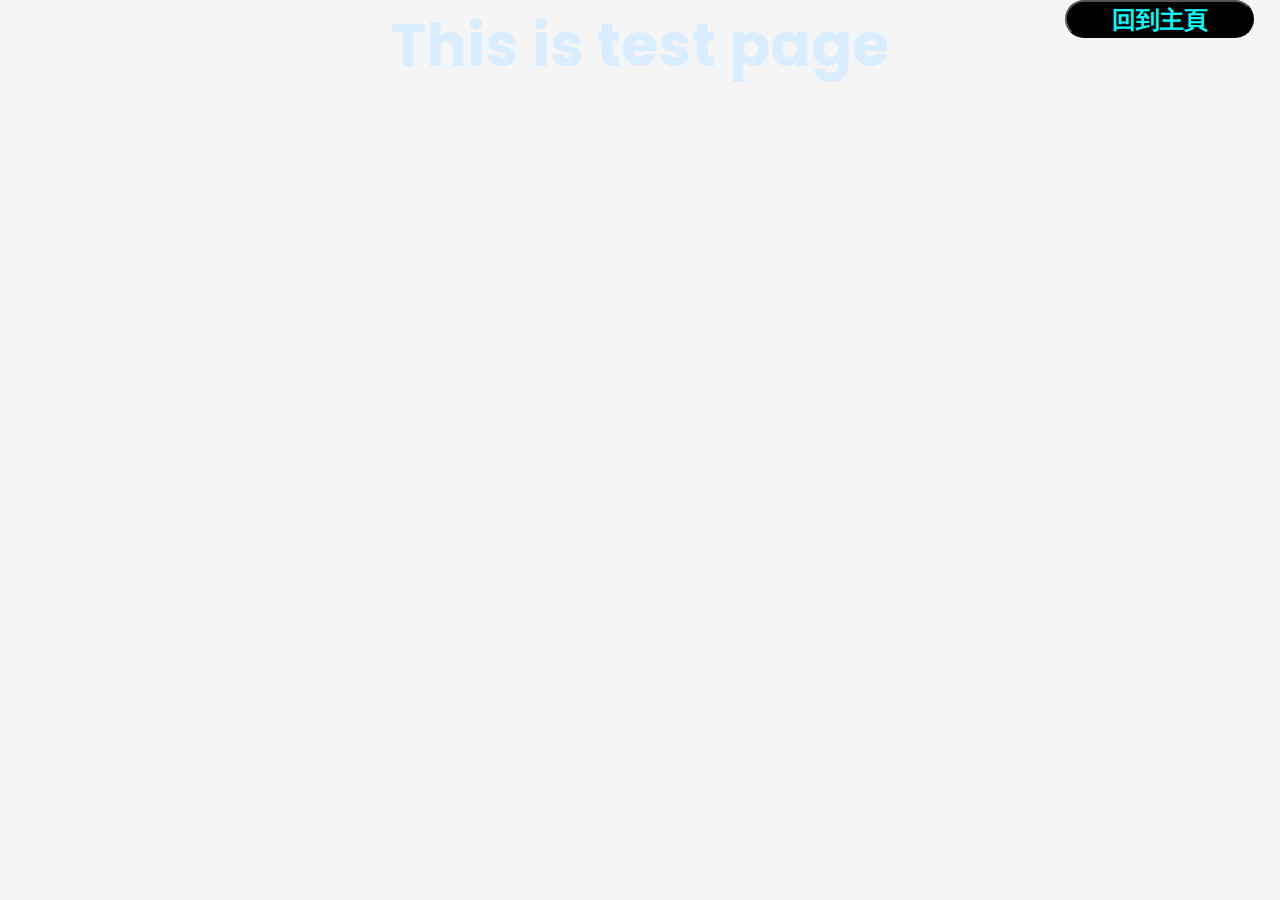
<file: page/testpage.html>
<!DOCTYPE html>
<html lang="zh_TW">


<meta name="applicable-device" content="pc,mobile">
<meta http-equiv="Cache-Control" content="no-transform ">
<head>
  <meta charset="UTF-8">
  <meta http-equiv="X-UA-Compatible" content="IE=edge">
  <meta name="viewport" content="width=device-width, initial-scale=1.0">
  <title>owo</title>

  <!--
    - favicon
  -->
  <link rel="shortcut icon" href="..//assets/images/favicon.ico" type="image/x-icon">

  <!--
    - custom css link
  -->
  <link rel="stylesheet" href="..//assets/css/style.css">

  <!--
    - google font link
  -->
  <link rel="preconnect" href="https://fonts.googleapis.com">
  <link rel="preconnect" href="https://fonts.gstatic.com" crossorigin>
  <link href="https://fonts.googleapis.com/css2?family=Poppins:wght@300;400;500;600&display=swap" rel="stylesheet">
</head>

<ol class="test">
      <h4 class="test">This is test page</h4>
      <lo/>



      <input  class="gobackhost" type ="button" onclick="history.back()"value="回到主頁" />
</file>
<file: assets/css/style.css>
/*-----------------------------------*\
  #style.css
\*-----------------------------------*/


/**
 * copyright 2022 @codewithsadee
 */






/*-----------------------------------*\
  #CUSTOM PROPERTY
\*-----------------------------------*/

:root {

  /**
   * colors
   */

  /* gradient */

  --bg-gradient-onyx: linear-gradient(
    to bottom right, 
    hsl(0, 0%, 27%) 3%, 
    hsl(0, 0%, 19%) 97%
  );
  --bg-gradient-jet: linear-gradient(
    to bottom right, 
    hsla(240, 1%, 18%, 0.251) 0%, 
    hsla(0, 0%, 21%, 0) 100%
  ), hsl(240, 2%, 13%);
  --bg-gradient-yellow-1: linear-gradient(
    to bottom right, 
    hsl(242, 88%, 65%) 0%, 
    hsla(36, 100%, 69%, 0) 50%
  );
  --bg-gradient-yellow-2: linear-gradient(
    135deg, 
    hsla(45, 100%, 71%, 0.251) 0%, 
    hsla(35, 100%, 68%, 0) 59.86%
  ), hsl(240, 2%, 13%);
  --border-gradient-onyx: linear-gradient(
    to bottom right, 
    hsl(0, 1%, 27%) 0%, 
    hsla(0, 0%, 25%, 0) 50%
  );
  --text-gradient-yellow: linear-gradient(
    to right, 
    hsl(224, 100%, 72%), 
    hsl(36, 79%, 49%)
  );

  /* solid */

  --jet: hsl(0, 1%, 39%); /*框線*/
  --onyx: hsl(0, 0%, 27%);
  --eerie-black-1: hsl(0, 2%, 25%);
  --eerie-black-2: hsl(218, 26%, 55%);
  --smoky-black: hsl(0, 0%, 96%);
  --white-1: hsl(0, 56%, 98%);
  --white-2: hsl(0, 4%, 85%);
  --orange-yellow-crayola: hsl(49, 89%, 50%);
  --vegas-gold: hsl(49, 89%, 50%);
  --light-gray: hsl(0, 33%, 90%);
  --light-gray-70: hsla(0, 0%, 84%, 0.7);
  --bittersweet-shimmer: hsl(0, 37%, 67%);

  /**
   * typography
   */

  /* font-family */
  --ff-poppins: 'Poppins', sans-serif;

  /* font-size */
  --fs-1: 24px;
  --fs-2: 18px;
  --fs-3: 17px;
  --fs-4: 16px;
  --fs-5: 15px;
  --fs-6: 14px;
  --fs-7: 13px;
  --fs-8: 11px;

  /* font-weight */
  --fw-300: 300;
  --fw-400: 400;
  --fw-500: 500;
  --fw-600: 600;

  /**
   * shadow
   */
  
  --shadow-1: -4px 8px 24px hsla(0, 0%, 0%, 0.25);
  --shadow-2: 0 16px 30px hsla(0, 0%, 0%, 0.25);
  --shadow-3: 0 16px 40px hsla(0, 0%, 0%, 0.25);
  --shadow-4: 0 25px 50px hsla(0, 0%, 0%, 0.15);
  --shadow-5: 0 24px 80px hsla(0, 0%, 0%, 0.25);

  /**
   * transition
   */

  --transition-1: 0.25s ease;
  --transition-2: 0.5s ease-in-out;

}





/*-----------------------------------*\
  #RESET
\*-----------------------------------*/

*, *::before, *::after {
  margin: 0;
  padding: 0;
  box-sizing: border-box;
}

a { text-decoration: none; }

li { list-style: none; }

img, ion-icon, a, button, time, span { display: block; }

button {
  font: inherit;
  background: none;
  border: none;
  text-align: left;
  cursor: pointer;
}

input, textarea {
  display: block;
  width: 100%;
  background: none;
  font: inherit;
}

::selection {
  background: var(--orange-yellow-crayola);
  color: var(--smoky-black);
}

:focus { outline-color: var(--orange-yellow-crayola); }

html { font-family: var(--ff-poppins); }

body { background: var(--smoky-black); }





/*-----------------------------------*\
  #REUSED STYLE
\*-----------------------------------*/

.sidebar,
article {
  background: var(--eerie-black-2);
  border: 1px solid var(--jet);
  border-radius: 20px;
  padding: 15px;
  box-shadow: var(--shadow-1);
  z-index: 1;
}

.separator {
  width: 100%;
  height: 1px;
  background: var(--jet);
  margin: 16px 0;
}

.icon-box {
  position: relative;
  background: var(--border-gradient-onyx);
  width: 30px;
  height: 30px;
  border-radius: 8px;
  display: flex;
  justify-content: center;
  align-items: center;
  font-size: 16px;
  color: var(--orange-yellow-crayola);
  box-shadow: var(--shadow-1);
  z-index: 1;
}

.icon-box::before {
  content: "";
  position: absolute;
  inset: 1px;
  background: var(--eerie-black-1);
  border-radius: inherit;
  z-index: -1;
}

.icon-box ion-icon { --ionicon-stroke-width: 35px; }

article { display: none; }

article.active {
  display: block;
  animation: fade 0.5s ease backwards;
}

@keyframes fade {
  0% { opacity: 0; }
  100% { opacity: 1; }
}

.h2,
.h3,
.h4,
.h5 {
  color: var(--white-2);
  text-transform: capitalize;
}

.h2 { font-size: var(--fs-1); }

.h3 { font-size: var(--fs-2); }

.h4 { font-size: var(--fs-4); }

.h5 {
  font-size: var(--fs-7);
  font-weight: var(--fw-500);
}

.article-title {
  position: relative;
  padding-bottom: 7px;
}

.article-title::after {
  content: "";
  position: absolute;
  bottom: 0;
  left: 0;
  width: 30px;
  height: 3px;
  background: var(--text-gradient-yellow);
  border-radius: 3px;
}

.has-scrollbar::-webkit-scrollbar {
  width: 5px; /* for vertical scrollbar */
  height: 5px; /* for horizontal scrollbar */
}

.has-scrollbar::-webkit-scrollbar-track {
  background: var(--onyx);
  border-radius: 5px;
}

.has-scrollbar::-webkit-scrollbar-thumb {
  background: var(--orange-yellow-crayola);
  border-radius: 5px;
}

.has-scrollbar::-webkit-scrollbar-button { width: 20px; }

.content-card {
  position: relative;
  background: var(--border-gradient-onyx);
  padding: 15px;
  padding-top: 45px;
  border-radius: 14px;
  box-shadow: var(--shadow-2);
  cursor: pointer;
  z-index: 1;
}

.content-card::before {
  content: "";
  position: absolute;
  inset: 1px;
  background: var(--bg-gradient-jet);
  border-radius: inherit;
  z-index: -1;
}





/*-----------------------------------*\
  #MAIN
\*-----------------------------------*/

main {
  margin: 15px 12px;
  margin-bottom: 75px;
  min-width: 259px;
}





/*-----------------------------------*\
  #SIDEBAR
\*-----------------------------------*/

.sidebar {
  margin-bottom: 15px;
  max-height: 112px;
  overflow: hidden;
  transition: var(--transition-2);
}

.sidebar.active { max-height: 405px; }

.sidebar-info {
  position: relative;
  display: flex;
  justify-content: flex-start;
  align-items: center;
  gap: 15px;
}

.avatar-box {
  background: var(--bg-gradient-onyx);
  border-radius: 20px;
}

.info-content .name {
  color: var(--white-2);
  font-size: var(--fs-3);
  font-weight: var(--fw-500);
  letter-spacing: -0.25px;
  margin-bottom: 10px;
}

.info-content .title {
  color: var(--white-1);
  background: var(--onyx);
  font-size: var(--fs-8);
  font-weight: var(--fw-300);
  width: max-content;
  padding: 3px 12px;
  border-radius: 8px;
}

.info_more-btn {
  position: absolute;
  top: -15px;
  right: -15px;
  border-radius: 0 15px;
  font-size: 13px;
  color: var(--orange-yellow-crayola);
  background: var(--border-gradient-onyx);
  padding: 10px;
  box-shadow: var(--shadow-2);
  transition: var(--transition-1);
  z-index: 1;
}

.info_more-btn::before {
  content: "";
  position: absolute;
  inset: 1px;
  border-radius: inherit;
  background: var(--bg-gradient-jet);
  transition: var(--transition-1);
  z-index: -1;
}

.info_more-btn:hover,
.info_more-btn:focus { background: var(--bg-gradient-yellow-1); }

.info_more-btn:hover::before,
.info_more-btn:focus::before { background: var(--bg-gradient-yellow-2); }

.info_more-btn span { display: none; }

.sidebar-info_more {
  opacity: 0;
  visibility: hidden;
  transition: var(--transition-2);
}

.sidebar.active .sidebar-info_more {
  opacity: 1;
  visibility: visible;
}

.contacts-list {
  display: grid;
  grid-template-columns: 1fr;
  gap: 16px;
}

.contact-item {
  min-width: 100%;
  display: flex;
  align-items: center;
  gap: 16px;
}

.contact-info {
  max-width: calc(100% - 46px);
  width: calc(100% - 46px);
}

.contact-title {
  color: var(--light-gray-70);
  font-size: var(--fs-8);
  text-transform: uppercase;
  margin-bottom: 2px;
}

.contact-info :is(.contact-link, time, address) {
  color: var(--white-2);
  font-size: var(--fs-7);
}

.contact-info address { font-style: normal; }

.social-list {
  display: flex;
  justify-content: flex-start;
  align-items: center;
  gap: 15px;
  padding-bottom: 4px;
  padding-left: 7px;
}

.social-item .social-link {
  color: var(--light-gray-70);
  font-size: 20px;
}

.social-link-icon {  /*contact頁面的推特&github&IG&yt的css*/
  color: var(--light-gray-50);
  font-size: 50px;
  color: rgb(243, 243, 247);
}

.social-item .social-link:hover { color: var(--light-gray); }





/*-----------------------------------*\
  #NAVBAR
\*-----------------------------------*/

.navbar {
  position: fixed;
  bottom: 0;
  left: 0;
  width: 100%;
  background: hsla(240, 1%, 17%, 0.75);
  backdrop-filter: blur(10px);
  border: 1px solid var(--jet);
  border-radius: 12px 12px 0 0;
  box-shadow: var(--shadow-2);
  z-index: 5;
}

.navbar-list {
  display: flex;
  flex-wrap: wrap;
  justify-content: center;
  align-items: center;
  padding: 0 10px;
}

.navbar-link {
  color: var(--light-gray);
  font-size: var(--fs-8);
  padding: 20px 7px;
  transition: color var(--transition-1);
}




.navbar-link:hover,
.navbar-link:focus { color: var(--light-gray-70); }

.navbar-link.active { color: var(--orange-yellow-crayola); }





/*-----------------------------------*\
  #ABOUT
\*-----------------------------------*/

.about .article-title { margin-bottom: 15px; }

.about-text {
  color: var(--light-gray);
  font-size: var(--fs-6);
  font-weight: var(--fw-300);
  line-height: 1.6;
}

.about-text p { margin-bottom: 15px; }



/**
 * #service 
 */

.service { margin-bottom: 35px; }

.service-title { margin-bottom: 20px; }

.service-list {
  display: grid;
  grid-template-columns: 1fr;
  gap: 20px;
}

.service-item {
  position: relative;
  background: var(--border-gradient-onyx);
  padding: 20px;
  border-radius: 14px;
  box-shadow: var(--shadow-2);
  z-index: 1;
}

.service-item::before {
  content: "";
  position: absolute;
  inset: 1px;
  background: var(--bg-gradient-jet);
  border-radius: inherit;
  z-index: -1;
}

.service-icon-box { margin-bottom: 10px; }

.service-icon-box img { margin: auto; }

.service-content-box { text-align: center; }

.service-item-title { margin-bottom: 7px; }

.service-item-text {
  color: var(--light-gray);
  font-size: var(--fs-6);
  font-weight: var(--fw-3);
  line-height: 1.6;
}


/**
 * #testimonials 
 */

.testimonials { margin-bottom: 30px; }

.testimonials-title { margin-bottom: 20px; }

.testimonials-list {
  display: flex;
  justify-content: flex-start;
  align-items: flex-start;
  gap: 15px;
  margin: 0 -15px;
  padding: 25px 15px;
  padding-bottom: 35px;
  overflow-x: auto;
  scroll-behavior: smooth;
  overscroll-behavior-inline: contain;
  scroll-snap-type: inline mandatory;
}

.testimonials-item {
  min-width: 100%;
  scroll-snap-align: center;
}

.testimonials-avatar-box {
  position: absolute;
  top: 0;
  left: 0;
  transform: translate(15px, -25px);
  background: var(--bg-gradient-onyx);
  border-radius: 14px;
  box-shadow: var(--shadow-1);
}

.testimonials-item-title { margin-bottom: 7px; }

.testimonials-text {
  color: var(--light-gray);
  font-size: var(--fs-6);
  font-weight: var(--fw-300);
  line-height: 1.6;
  display: -webkit-box;
  line-clamp: 4;
  -webkit-line-clamp: 4;
  -webkit-box-orient: vertical;
  overflow: hidden;
}


/**
 * #testimonials-modal
 */

.modal-container {
  position: fixed;
  top: 0;
  left: 0;
  width: 100%;
  height: 100%;
  display: flex;
  justify-content: center;
  align-items: center;
  overflow-y: auto;
  overscroll-behavior: contain;
  z-index: 20;
  pointer-events: none;
  visibility: hidden;
}

.modal-container::-webkit-scrollbar { display: none; }

.modal-container.active {
  pointer-events: all;
  visibility: visible;
}

.overlay {
  position: fixed;
  top: 0;
  left: 0;
  width: 100%;
  height: 100vh;
  background: hsl(0, 0%, 22%);
  opacity: 0;
  visibility: hidden;
  pointer-events: none;
  z-index: 1;
  transition: var(--transition-1);
}

.overlay.active {
  opacity: 0.8;
  visibility: visible;
  pointer-events: all;
}

.testimonials-modal {
  background: var(--eerie-black-2);
  position: relative;
  padding: 15px;
  margin: 15px 12px;
  border: 1px solid var(--jet);
  border-radius: 14px;
  box-shadow: var(--shadow-5);
  transform: scale(1.2);
  opacity: 0;
  transition: var(--transition-1);
  z-index: 2;
}

.modal-container.active .testimonials-modal {
  transform: scale(1);
  opacity: 1;
}

.modal-close-btn {
  position: absolute;
  top: 15px;
  right: 15px;
  background: var(--onyx);
  border-radius: 8px;
  width: 32px;
  height: 32px;
  display: flex;
  justify-content: center;
  align-items: center;
  color: var(--white-2);
  font-size: 18px;
  opacity: 0.7;
}

.modal-close-btn:hover,
.modal-close-btn:focus { opacity: 1; }

.modal-close-btn ion-icon { --ionicon-stroke-width: 50px; }

.modal-avatar-box {
  background: var(--bg-gradient-onyx);
  width: max-content;
  border-radius: 14px;
  margin-bottom: 15px;
  box-shadow: var(--shadow-2);
}

.modal-img-wrapper > img { display: none; }

.modal-title { margin-bottom: 4px; }

.modal-content time {
  font-size: var(--fs-6);
  color: var(--light-gray-70);
  font-weight: var(--fw-300);
  margin-bottom: 10px;
}

.modal-content p {
  color: var(--light-gray);
  font-size: var(--fs-6);
  font-weight: var(--fw-300);
  line-height: 1.6;
}


/**
 * #clients 
 */

.clients { margin-bottom: 15px; }

.clients-list {
  display: flex;
  justify-content: flex-start;
  align-items: flex-start;
  gap: 15px;
  margin: 0 -15px;
  padding: 25px;
  padding-bottom: 25px;
  overflow-x: auto;
  scroll-behavior: smooth;
  overscroll-behavior-inline: contain;
  scroll-snap-type: inline mandatory;
  scroll-padding-inline: 25px;
}

.clients-item {
  min-width: 50%;
  scroll-snap-align: start;
}

.clients-item img {
  width: 100%;
  filter: grayscale(1);
  transition: var(--transition-1);
}

.clients-item img:hover { filter: grayscale(0); }





/*-----------------------------------*\
  #RESUME
\*-----------------------------------*/

.article-title { margin-bottom: 30px; }


/**
 * education and experience 
 */

.timeline { margin-bottom: 30px; }

.timeline .title-wrapper {
  display: flex;
  align-items: center;
  gap: 15px;
  margin-bottom: 25px;
}

.timeline-list {
  font-size: var(--fs-6);
  margin-left: 45px;
}

.timeline-item { position: relative; }

.timeline-item:not(:last-child) { margin-bottom: 20px; }

.timeline-item-title {
  font-size: var(--fs-6);
  line-height: 1.3;
  margin-bottom: 7px;
}

.timeline-list span {
  color: var(--vegas-gold);
  font-weight: var(--fw-400);
  line-height: 1.6;
}

.timeline-item:not(:last-child)::before {
  content: "";
  position: absolute;
  top: -25px;
  left: -30px;
  width: 1px;
  height: calc(100% + 50px);
  background: var(--jet);
}

.timeline-item::after {
  content: "";
  position: absolute;
  top: 5px;
  left: -33px;
  height: 6px;
  width: 6px;
  background: var(--text-gradient-yellow);
  border-radius: 50%;
  box-shadow: 0 0 0 4px var(--jet);
}

.timeline-text {
  color: var(--light-gray);
  font-weight: var(--fw-300);
  line-height: 1.6;
}


/**
 * skills 
 */

.skills-title { margin-bottom: 20px; }

.skills-list { padding: 20px; }


.skills-item:not(:last-child) { margin-bottom: 15px; }

.skill .title-wrapper {
  display: flex;
  align-items: center;
  gap: 5px;
  margin-bottom: 8px;
}

.skill .title-wrapper data {
  color: var(--light-gray);
  font-size: var(--fs-7);
  font-weight: var(--fw-300);
}

.skill-progress-bg {
  background: var(--jet);
  width: 100%;
  height: 8px;
  border-radius: 10px;
}

.skill-progress-fill {
  background: var(--text-gradient-yellow);
  height: 100%;
  border-radius: inherit;
}





/*-----------------------------------*\
  #PORTFOLIO
\*-----------------------------------*/

.filter-list { display: none; }

.filter-select-box {
  position: relative;
  margin-bottom: 25px;
}

.filter-select {
  background: var(--eerie-black-2);
  color: var(--light-gray);
  display: flex;
  justify-content: space-between;
  align-items: center;
  width: 100%;
  padding: 12px 16px;
  border: 1px solid var(--jet);
  border-radius: 14px;
  font-size: var(--fs-6);
  font-weight: var(--fw-300);
}

.filter-select.active .select-icon { transform: rotate(0.5turn); }

.select-list {
  background: var(--eerie-black-2);
  position: absolute;
  top: calc(100% + 6px);
  width: 100%;
  padding: 6px;
  border: 1px solid var(--jet);
  border-radius: 14px;
  z-index: 2;
  opacity: 0;
  visibility: hidden;
  pointer-events: none;
  transition: 0.15s ease-in-out;
}

.filter-select.active + .select-list {
  opacity: 1;
  visibility: visible;
  pointer-events: all;
}

.select-item button {
  background: var(--eerie-black-2);
  color: var(--light-gray);
  font-size: var(--fs-6);
  font-weight: var(--fw-300);
  text-transform: capitalize;
  width: 100%;
  padding: 8px 10px;
  border-radius: 8px;
}

.select-item button:hover { --eerie-black-2: hsl(240, 83%, 41%); }

.project-list {
  display: grid;
  grid-template-columns: 1fr;
  gap: 30px;
  margin-bottom: 10px;
}

.project-item { display: none; }

.project-item.active {
  display: block;
  animation: scaleUp 0.25s ease forwards;
}

@keyframes scaleUp {
  0% { transform: scale(0.5); }
  100% { transform: scale(1); }
}

.project-item > a { width: 100%; }

.project-img {
  position: relative;
  width: 100%;
  height: 200px;
  border-radius: 16px;
  overflow: hidden;
  margin-bottom: 15px;
}

.project-img::before {
  content: "";
  position: absolute;
  top: 0;
  left: 0;
  width: 100%;
  height: 100%;
  background: transparent;
  z-index: 1;
  transition: var(--transition-1);
}

.project-item > a:hover .project-img::before { background: hsla(0, 0%, 0%, 0.5); }

.project-item-icon-box {
  --scale: 0.8;

  background: var(--jet);
  color: var(--orange-yellow-crayola);
  position: absolute;
  top: 50%;
  left: 50%;
  transform: translate(-50%, -50%) scale(var(--scale));
  font-size: 20px;
  padding: 18px;
  border-radius: 12px;
  opacity: 0;
  z-index: 1;
  transition: var(--transition-1);
}

.project-item > a:hover .project-item-icon-box {
  --scale: 1;
  opacity: 1;
}

.project-item-icon-box ion-icon { --ionicon-stroke-width: 50px; }

.project-img img {
  width: 100%;
  height: 100%;
  object-fit: cover;
  transition: var(--transition-1);
}

.project-item > a:hover img { transform: scale(1.1); }

.project-title,
.project-category { margin-left: 10px; }

.project-title {
  color: var(--white-2);
  font-size: var(--fs-5);
  font-weight: var(--fw-400);
  text-transform: capitalize;
  line-height: 1.3;
}

.project-category {
  color: var(--light-gray-70);
  font-size: var(--fs-6);
  font-weight: var(--fw-300);
}





/*-----------------------------------*\
  #BLOG
\*-----------------------------------*/

.blog-posts { margin-bottom: 10px; }

.blog-posts-list {
  display: grid;
  grid-template-columns: 1fr;
  gap: 20px;
}

.blog-post-item > a {
  position: relative;
  background: var(--border-gradient-onyx);
  height: 100%;
  box-shadow: var(--shadow-4);
  border-radius: 16px;
  z-index: 1;
}

.blog-post-item > a::before {
  content: "";
  position: absolute;
  inset: 1px;
  border-radius: inherit;
  background: var(--eerie-black-1);
  z-index: -1;
}

.blog-banner-box {
  width: 100%;
  height: 200px;
  border-radius: 12px;
  overflow: hidden;
}

.blog-banner-box img {
  width: 100%;
  height: 100%;
  object-fit: cover;
  transition: var(--transition-1);
}

.blog-post-item > a:hover .blog-banner-box img { transform: scale(1.1); }

.blog-content { padding: 15px; }

.blog-meta {
  display: flex;
  justify-content: flex-start;
  align-items: center;
  gap: 7px;
  margin-bottom: 10px;
}

.blog-meta :is(.blog-category, time) {
  color: var(--light-gray-70);
  font-size: var(--fs-6);
  font-weight: var(--fw-300);
}

.blog-meta .dot {
  background: var(--light-gray-70);
  width: 4px;
  height: 4px;
  border-radius: 4px;
}

.blog-item-title {
  margin-bottom: 10px;
  line-height: 1.3;
  transition: var(--transition-1);
}

.blog-post-item > a:hover .blog-item-title { color: var(--orange-yellow-crayola); }

.blog-text {
  color: var(--light-gray);
  font-size: var(--fs-6);
  font-weight: var(--fw-300);
  line-height: 1.6;
}





/*-----------------------------------*\
  #CONTACT
\*-----------------------------------*/

.mapbox {
  position: relative;
  height: 250px;
  width: 100%;
  border-radius: 16px;
  margin-bottom: 30px;
  border: 1px solid var(--jet);
  overflow: hidden;
}

.mapbox figure { height: 100%; }

.mapbox iframe {
  width: 100%;
  height: 100%;
  border: none;
 
}

.contact-form { margin-bottom: 10px; }

.form-title { margin-bottom: 20px; }

.input-wrapper {
  display: grid;
  grid-template-columns: 1fr;
  gap: 25px;
  margin-bottom: 25px;
}

.form-input {
  color: var(--white-2);
  font-size: var(--fs-6);
  font-weight: var(--fw-400);
  padding: 13px 20px;
  border: 1px solid var(--jet);
  border-radius: 14px;
  outline: none;
}

.form-input::placeholder { font-weight: var(--fw-500); }

.form-input:focus { border-color: var(--orange-yellow-crayola); }

textarea.form-input {
  min-height: 100px;
  height: 120px;
  max-height: 200px;
  resize: vertical;
  margin-bottom: 25px;
}

textarea.form-input::-webkit-resizer { display: none; }

.form-input:focus:invalid { border-color: var(--bittersweet-shimmer); }

.form-btn {
  position: relative;
  width: 100%;
  background: var(--border-gradient-onyx);
  color: var(--orange-yellow-crayola);
  display: flex;
  justify-content: center;
  align-items: center;
  gap: 10px;
  padding: 13px 20px;
  border-radius: 14px;
  font-size: var(--fs-6);
  text-transform: capitalize;
  box-shadow: var(--shadow-3);
  z-index: 1;
  transition: var(--transition-1);
}

.form-btn::before {
  content: "";
  position: absolute;
  inset: 1px;
  background: var(--bg-gradient-jet);
  border-radius: inherit;
  z-index: -1;
  transition: var(--transition-1);
}

.form-btn ion-icon { font-size: 16px; }

.form-btn:hover { background: var(--bg-gradient-yellow-1); }

.form-btn:hover::before { background: var(--bg-gradient-yellow-2); }

.form-btn:disabled {
  opacity: 0.7;
  cursor: not-allowed;
}

.form-btn:disabled:hover { background: var(--border-gradient-onyx); }

.form-btn:disabled:hover::before { background: var(--bg-gradient-jet); }





/*-----------------------------------*\
  #RESPONSIVE
\*-----------------------------------*/

/**
 * responsive larger than 450px screen
 */

@media (min-width: 450px) {

  /**
   * client
   */

  .clients-item { min-width: calc(33.33% - 10px); }



  /**
   * #PORTFOLIO, BLOG 
   */

  .project-img,
  .blog-banner-box { height: auto; }

}





/**
 * responsive larger than 580px screen
 */

@media (min-width: 580px) {

  /**
   * CUSTOM PROPERTY
   */

  :root {

    /**
     * typography
     */

    --fs-1: 32px;
    --fs-2: 24px;
    --fs-3: 26px;
    --fs-4: 18px;
    --fs-6: 15px;
    --fs-7: 15px;
    --fs-8: 12px;

  }



  /**
   * #REUSED STYLE
   */

  .sidebar, article {
    width: 520px;
    margin-inline: auto;
    padding: 30px;
  }

  .article-title {
    font-weight: var(--fw-600);
    padding-bottom: 15px;
  }

  .article-title::after {
    width: 40px;
    height: 5px;
  }

  .icon-box {
    width: 48px;
    height: 48px;
    border-radius: 12px;
    font-size: 18px;
  }



  /**
   * #MAIN
   */

  main {
    margin-top: 60px;
    margin-bottom: 100px;
  }



  /**
   * #SIDEBAR
   */

  .sidebar {
    max-height: 180px;
    margin-bottom: 30px;
  }

  .sidebar.active { max-height: 584px; }

  .sidebar-info { gap: 25px; }

  .avatar-box { border-radius: 30px; }

  .avatar-box img { width: 120px; }

  .info-content .name { margin-bottom: 15px; }

  .info-content .title { padding: 5px 18px; }

  .info_more-btn {
    top: -30px;
    right: -30px;
    padding: 10px 15px;
  }

  .info_more-btn span {
    display: block;
    font-size: var(--fs-8);
  }

  .info_more-btn ion-icon { display: none; }

  .separator { margin: 32px 0; }

  .contacts-list { gap: 20px; }

  .contact-info {
    max-width: calc(100% - 64px);
    width: calc(100% - 64px);
  }



  /**
   * #NAVBAR
   */

  .navbar { border-radius: 20px 20px 0 0; }

  .navbar-list { gap: 20px; }

  .navbar-link { --fs-8: 14px; }



  /**
   * #ABOUT
   */

  .about .article-title { margin-bottom: 20px; }

  .about-text { margin-bottom: 40px; }

  /* service */

  .service-item {
    display: flex;
    justify-content: flex-start;
    align-items: flex-start;
    gap: 18px;
    padding: 30px;
  }

  .service-icon-box {
    margin-bottom: 0;
    margin-top: 5px;
  }

  .service-content-box { text-align: left; }

  /* testimonials */

  .testimonials-title { margin-bottom: 25px; }

  .testimonials-list {
    gap: 30px;
    margin: 0 -30px;
    padding: 30px;
    padding-bottom: 35px;
  }

  .content-card {
    padding: 30px;
    padding-top: 25px;
  }

  .testimonials-avatar-box {
    transform: translate(30px, -30px);
    border-radius: 20px;
  }

  .testimonials-avatar-box img { width: 80px; }

  .testimonials-item-title {
    margin-bottom: 10px;
    margin-left: 95px;
  }

  .testimonials-text {
    line-clamp: 2;
    -webkit-line-clamp: 2;
  }

  /* testimonials modal */

  .modal-container { padding: 20px; }

  .testimonials-modal {
    display: flex;
    justify-content: flex-start;
    align-items: stretch;
    gap: 25px;
    padding: 30px;
    border-radius: 20px;
  }

  .modal-img-wrapper {
    display: flex;
    flex-direction: column;
    align-items: center;
  }

  .modal-avatar-box {
    border-radius: 18px;
    margin-bottom: 0;
  }

  .modal-avatar-box img { width: 65px; }

  .modal-img-wrapper > img {
    display: block;
    flex-grow: 1;
    width: 35px;
  }

  /* clients */

  .clients-list {
    gap: 50px;
    margin: 0 -30px;
    padding: 45px;
    scroll-padding-inline: 45px;
  }

  .clients-item { min-width: calc(33.33% - 35px); }



  /**
   * #RESUME
   */

  .timeline-list { margin-left: 65px; }

  .timeline-item:not(:last-child)::before { left: -40px; }

  .timeline-item::after {
    height: 8px;
    width: 8px;
    left: -43px;
  }

  .skills-item:not(:last-child) { margin-bottom: 25px; }



  /**
   * #PORTFOLIO, BLOG
   */

  .project-img, .blog-banner-box { border-radius: 16px; }

  .blog-posts-list { gap: 30px; }

  .blog-content { padding: 25px; }



  /**
   * #CONTACT
   */

  .mapbox {
    height: 380px;
    border-radius: 18px;
  }

  .input-wrapper {
    gap: 30px;
    margin-bottom: 30px;
  }

  .form-input { padding: 15px 20px; }

  textarea.form-input { margin-bottom: 30px; }

  .form-btn {
    --fs-6: 16px;
    padding: 16px 20px;
  }

  .form-btn ion-icon { font-size: 18px; }

}





/**
 * responsive larger than 768px screen
 */

@media (min-width: 768px) {

  /**
   * REUSED STYLE
   */

  .sidebar, article { width: 700px; }

  .has-scrollbar::-webkit-scrollbar-button { width: 100px; }



  /**
   * SIDEBAR
   */

  .contacts-list {
    grid-template-columns: 1fr 1fr;
    gap: 30px 15px;
  }



  /**
   * NAVBAR
   */

  .navbar-link { --fs-8: 15px; }



  /**
   * ABOUT
   */

  /* testimonials modal */

  .testimonials-modal {
    gap: 35px;
    max-width: 680px;
  }

  .modal-avatar-box img { width: 80px; }



  /**
   * PORTFOLIO
   */

  .article-title { padding-bottom: 20px; }

  .filter-select-box { display: none; }

  .filter-list {
    display: flex;
    justify-content: flex-start;
    align-items: center;
    gap: 25px;
    padding-left: 5px;
    margin-bottom: 30px;
  }

  .filter-item button {
    color: var(--light-gray);
    font-size: var(--fs-5);
    transition: var(--transition-1);
  }

  .filter-item button:hover { color: var(--light-gray-70); }

  .filter-item button.active { color: var(--orange-yellow-crayola); }

  /* portfolio and blog grid */

  .project-list, .blog-posts-list { grid-template-columns: 1fr 1fr; }



  /**
   * CONTACT
   */

  .input-wrapper { grid-template-columns: 1fr 1fr; }

  .form-btn {
    width: max-content;
    margin-left: auto;
  }
  
}





/**
 * responsive larger than 1024px screen
 */

@media (min-width: 1024px) {

  /**
   * CUSTOM PROPERTY
   */

  :root {

    /**
    * shadow
    */

    --shadow-1: -4px 8px 24px hsla(0, 0%, 0%, 0.125);
    --shadow-2: 0 16px 30px hsla(0, 0%, 0%, 0.125);
    --shadow-3: 0 16px 40px hsla(0, 0%, 0%, 0.125);

  }



  /**
   * REUSED STYLE
   */

  .sidebar, article {
    width: 950px;
    box-shadow: var(--shadow-5);
  }



  /**
   * MAIN 
   */

  main { margin-bottom: 60px; }

  .main-content {
    position: relative;
    width: max-content;
    margin: auto;
  }



  /**
   * NAVBAR
   */

  .navbar {
    position: absolute;
    bottom: auto;
    top: 0;
    left: auto;
    right: 0;
    width: max-content;
    border-radius: 0 20px;
    padding: 0 20px;
    box-shadow: none;
  }

  .navbar-list {
    gap: 30px;
    padding: 0 20px;
  }

  .navbar-link { font-weight: var(--fw-500); }



  /**
   * ABOUT
   */

  /* service */

  .service-list {
    grid-template-columns: 1fr 1fr;
    gap: 20px 25px;
  }

  /* testimonials */

  .testimonials-item { min-width: calc(50% - 15px); }

  /* clients */

  .clients-item { min-width: calc(25% - 38px); }



  /**
   * PORTFOLIO
   */

  .project-list { grid-template-columns: repeat(3, 1fr); }



  /**
   * BLOG
   */

  .blog-banner-box { height: 230px; }

}





/**
 * responsive larger than 1250px screen
 */

@media (min-width: 1250px) {

  /**
   * RESET
   */

  body::-webkit-scrollbar { width: 20px; }

  body::-webkit-scrollbar-track { background: var(--smoky-black); }

  body::-webkit-scrollbar-thumb {
    border: 5px solid var(--smoky-black);
    background: hsla(0, 0%, 100%, 0.1);
    border-radius: 20px;
    box-shadow: inset 1px 1px 0 hsla(0, 0%, 100%, 0.11),
                inset -1px -1px 0 hsla(0, 0%, 100%, 0.11);
  }

  body::-webkit-scrollbar-thumb:hover { background: hsla(0, 0%, 100%, 0.15); }

  body::-webkit-scrollbar-button { height: 60px; }



  /**
   * REUSED STYLE
   */

  .sidebar, article { width: auto; }

  article { min-height: 100%; }



  /**
   * MAIN
   */

  main {
    max-width: 1200px;
    margin-inline: auto;
    display: flex;
    justify-content: center;
    align-items: stretch;
    gap: 25px;
  }

  .main-content {
    min-width: 75%;
    width: 75%;
    margin: 0;
  }



  /**
   * SIDEBAR
   */

  .sidebar {
    position: sticky;
    top: 60px;
    max-height: max-content;
    height: 100%;
    margin-bottom: 0;
    padding-top: 60px;
    z-index: 1;
  }

  .sidebar-info { flex-direction: column; }

  .avatar-box img { width: 150px; }

  .info-content .name {
    white-space: nowrap;
    text-align: center;
  }

  .info-content .title { margin: auto; }

  .info_more-btn { display: none; }

  .sidebar-info_more {
    opacity: 1;
    visibility: visible;
  }

  .contacts-list { grid-template-columns: 1fr; }

  .contact-info :is(.contact-link) {
    white-space: nowrap;
    overflow: hidden;
    text-overflow: ellipsis;
  }

  .contact-info :is(.contact-link, time, address) {
    --fs-7: 14px;
    font-weight: var(--fw-300);
  }

  .separator:last-of-type {
    margin: 15px 0;
    opacity: 0;
  }

  .social-list { justify-content: center; }



  /**
	 * RESUME
	 */

  .timeline-text { max-width: 700px; }

}

.test {  /*/testpage的大標題*/
  display: flex;
  /* 水平置中 */
  justify-content: center;    
  /* 垂直置中 */
  align-content: center;      
  flex-wrap: wrap;
  color: rgb(216, 237, 255);
  font-size: 60px;
}



.pic{
  width: 300px;
}
@media screen and (min-width:900px) { 
  .pic{
    width: 500px;
  }
}

.gobackhost {   /*回到主頁按鈕*/
	border-radius: 50px;	
    z-index: 18;
  position: absolute;
  font-weight: bold;
  top: 0%;
  right : 2%;

  color: aqua;
  font-size:x-large;
  width: 5cm;
  height: 1cm;
  text-align:center;/* 高度 / 2 */
  background-color: #000000
  }
</file>
